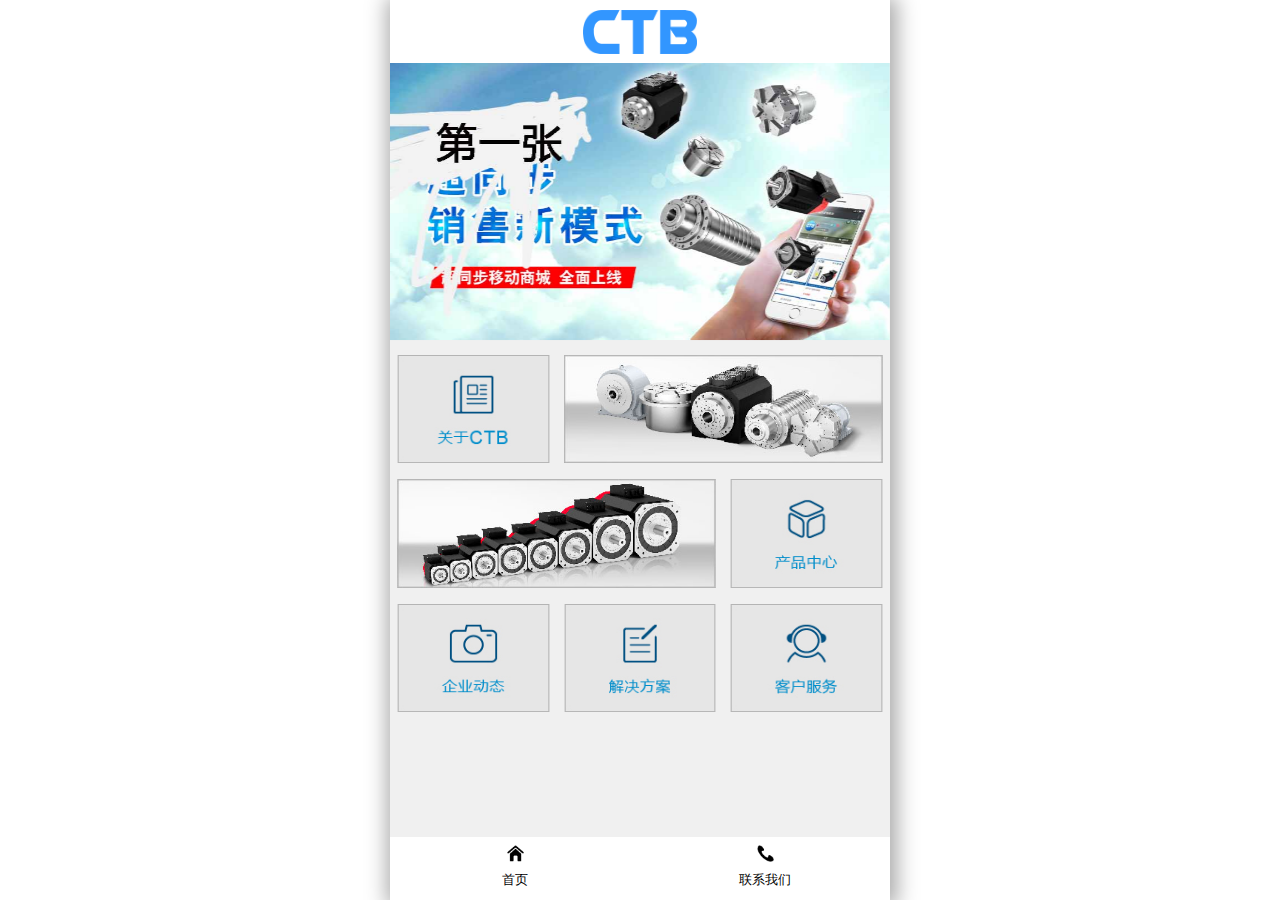
<file: index.html>
<!DOCTYPE html>
<html lang="en">

<head>
    <meta charset="UTF-8">
    <meta name="viewport" content="width=device-width, initial-scale=1.0">
    <meta http-equiv="X-UA-Compatible" content="ie=edge">
    <title>超同步</title>
    <link rel="stylesheet" href="css/iSlider.min.css">
    <link rel="stylesheet" href="css/main.css">
    <link rel="stylesheet" href="css/index.css">
</head>

<body>
    <div id="container">
        <header id="page-header">
            <img src="images/logo.png" />
        </header>
        <main>
            <article id="page-content">
                <div class="row01 list" id="iSlider-wrapper">
                    <!-- <img src="images/mainImg.jpg" alt=""> -->
                </div>

                <div class="row11 small">
                    <a href="detailPage.html">
                        <img src="images/about.jpg" alt="关于CTB">
                    </a>
                </div>
                <div class="row12 small">
                    <a href="productList.html">
                        <img src="images/produce1.jpg" alt="电主轴系列">
                    </a>
                </div>
                <div class="row21 small">
                    <a href="productList.html">
                        <img src="images/produce2.jpg" alt="">
                    </a>
                </div>
                <div class="row22 small">
                    <a href="productList.html">
                        <img src="images/product.jpg" alt="产品中心">
                    </a>
                </div>
                <div class="row31 small">
                    <a href="news.html">
                        <img src="images/company.jpg" alt="企业动态">
                    </a>
                </div>
                <div class="row32 small">
                    <a href="productList.html">
                        <img src="images/solve.jpg" alt="解决方案">
                    </a>
                </div>
                <div class="row33 small">
                    <a href="detailPage.html">
                        <img src="images/customer.jpg" alt="客户服务">
                    </a>
                </div>
            </article>
        </main>
        <footer>
            <div>
                <button class="home">首页</button>
            </div>
            <div>
                <button class="phone">联系我们</button>
            </div>
        </footer>
    </div>
</body>
<script src="js/iSlider.min.js"></script>
<script src="js/iSlider.animate.min.js"></script>
<script src="js/index.js"></script>
<script src="js/main.js"></script>

</html>
</file>
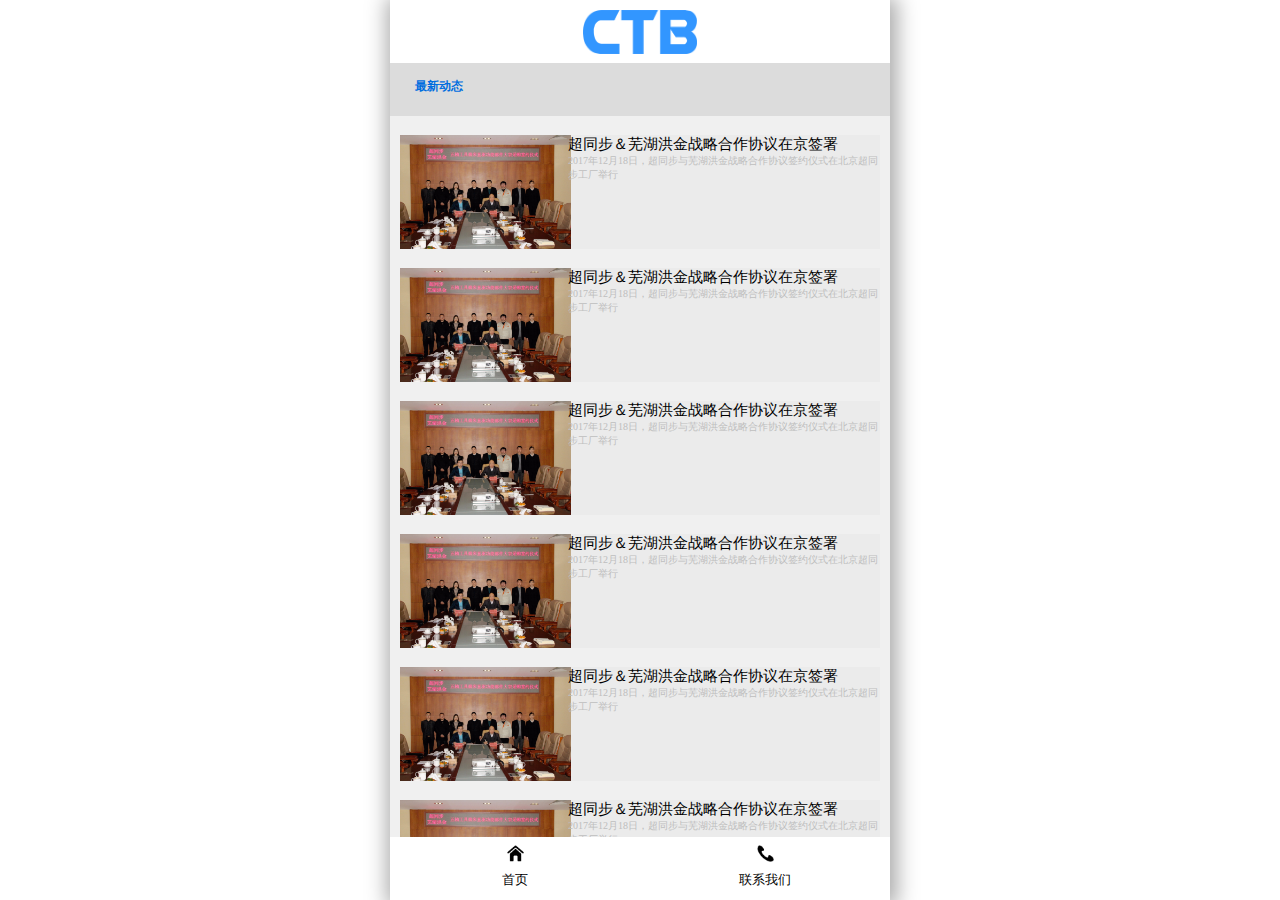
<file: news.html>
<!DOCTYPE html>
<html lang="en">

<head>
    <meta charset="UTF-8">
    <meta name="viewport" content="width=device-width, initial-scale=1.0">
    <meta http-equiv="X-UA-Compatible" content="ie=edge">
    <title>超同步</title>
    <!-- <link href="https://cdn.jsdelivr.net/npm/bootstrap@3.3.7/dist/css/bootstrap.min.css" rel="stylesheet"> -->
    <link rel="stylesheet" href="css/main.css">
    <link rel="stylesheet" href="css/news.css">
</head>

<body>
    <div id="container">
        <header id="page-header">
            <img src="images/logo.png" />
        </header>
        <main>
            <article id="page-content">
                <div class="news-title">
                    <big>最新动态</big>
                </div>
                <div class="content">
                    <div class="row">
                        <div class="img">
                            <img src="images/newsImg.jpg" alt="">
                        </div>
                        <div class="abstract">
                            <span class="big">超同步＆芜湖洪金战略合作协议在京签署</span>
                            <br/>
                            <span class="small">2017年12月18日，超同步与芜湖洪金战略合作协议签约仪式在北京超同步工厂举行</span>
                            <!-- <div><span class="glyphicon glyphicon-eye-open"> 123</span><span class="glyphicon glyphicon-heart"> 0</span></div> -->
                        </div>
                    </div>
                    <div class="row">
                        <div class="img">
                            <img src="images/newsImg.jpg" alt="">
                        </div>
                        <div class="abstract">
                            <span class="big">超同步＆芜湖洪金战略合作协议在京签署</span>
                            <br/>
                            <span class="small">2017年12月18日，超同步与芜湖洪金战略合作协议签约仪式在北京超同步工厂举行</span>
                            <!-- <div><span class="glyphicon glyphicon-eye-open"> 123</span><span class="glyphicon glyphicon-heart"> 0</span></div> -->
                        </div>
                    </div>
                    <div class="row">
                        <div class="img">
                            <img src="images/newsImg.jpg" alt="">
                        </div>
                        <div class="abstract">
                            <span class="big">超同步＆芜湖洪金战略合作协议在京签署</span>
                            <br/>
                            <span class="small">2017年12月18日，超同步与芜湖洪金战略合作协议签约仪式在北京超同步工厂举行</span>
                            <!-- <div><span class="glyphicon glyphicon-eye-open"> 123</span><span class="glyphicon glyphicon-heart"> 0</span></div> -->
                        </div>
                    </div>
                    <div class="row">
                        <div class="img">
                            <img src="images/newsImg.jpg" alt="">
                        </div>
                        <div class="abstract">
                            <span class="big">超同步＆芜湖洪金战略合作协议在京签署</span>
                            <br/>
                            <span class="small">2017年12月18日，超同步与芜湖洪金战略合作协议签约仪式在北京超同步工厂举行</span>
                            <!-- <div><span class="glyphicon glyphicon-eye-open"> 123</span><span class="glyphicon glyphicon-heart"> 0</span></div> -->
                        </div>
                    </div>
                    <div class="row">
                        <div class="img">
                            <img src="images/newsImg.jpg" alt="">
                        </div>
                        <div class="abstract">
                            <span class="big">超同步＆芜湖洪金战略合作协议在京签署</span>
                            <br/>
                            <span class="small">2017年12月18日，超同步与芜湖洪金战略合作协议签约仪式在北京超同步工厂举行</span>
                            <!-- <div><span class="glyphicon glyphicon-eye-open"> 123</span><span class="glyphicon glyphicon-heart"> 0</span></div> -->
                        </div>
                    </div>
                    <div class="row">
                        <div class="img">
                            <img src="images/newsImg.jpg" alt="">
                        </div>
                        <div class="abstract">
                            <span class="big">超同步＆芜湖洪金战略合作协议在京签署</span>
                            <br/>
                            <span class="small">2017年12月18日，超同步与芜湖洪金战略合作协议签约仪式在北京超同步工厂举行</span>
                            <!-- <div><span class="glyphicon glyphicon-eye-open"> 123</span><span class="glyphicon glyphicon-heart"> 0</span></div> -->
                        </div>
                    </div>
                    <div class="row">
                        <div class="img">
                            <img src="images/newsImg.jpg" alt="">
                        </div>
                        <div class="abstract">
                            <span class="big">超同步＆芜湖洪金战略合作协议在京签署</span>
                            <br/>
                            <span class="small">2017年12月18日，超同步与芜湖洪金战略合作协议签约仪式在北京超同步工厂举行</span>
                            <!-- <div><span class="glyphicon glyphicon-eye-open"> 123</span><span class="glyphicon glyphicon-heart"> 0</span></div> -->
                        </div>
                    </div>
                    <div class="row">
                        <div class="img">
                            <img src="images/newsImg.jpg" alt="">
                        </div>
                        <div class="abstract">
                            <span class="big">超同步＆芜湖洪金战略合作协议在京签署</span>
                            <br/>
                            <span class="small">2017年12月18日，超同步与芜湖洪金战略合作协议签约仪式在北京超同步工厂举行</span>
                            <!-- <div><span class="glyphicon glyphicon-eye-open"> 123</span><span class="glyphicon glyphicon-heart"> 0</span></div> -->
                        </div>
                    </div>
                    <div class="row">
                        <div class="img">
                            <img src="images/newsImg.jpg" alt="">
                        </div>
                        <div class="abstract">
                            <span class="big">超同步＆芜湖洪金战略合作协议在京签署</span>
                            <br/>
                            <span class="small">2017年12月18日，超同步与芜湖洪金战略合作协议签约仪式在北京超同步工厂举行</span>
                            <!-- <div><span class="glyphicon glyphicon-eye-open"> 123</span><span class="glyphicon glyphicon-heart"> 0</span></div> -->
                        </div>
                    </div>
                    <div class="row">
                        <div class="img">
                            <img src="images/newsImg.jpg" alt="">
                        </div>
                        <div class="abstract">
                            <span class="big">超同步＆芜湖洪金战略合作协议在京签署</span>
                            <br/>
                            <span class="small">2017年12月18日，超同步与芜湖洪金战略合作协议签约仪式在北京超同步工厂举行</span>
                            <!-- <div><span class="glyphicon glyphicon-eye-open"> 123</span><span class="glyphicon glyphicon-heart"> 0</span></div> -->
                        </div>
                    </div>
                    <div class="row">
                        <div class="img">
                            <img src="images/newsImg.jpg" alt="">
                        </div>
                        <div class="abstract">
                            <span class="big">超同步＆芜湖洪金战略合作协议在京签署</span>
                            <br/>
                            <span class="small">2017年12月18日，超同步与芜湖洪金战略合作协议签约仪式在北京超同步工厂举行</span>
                            <!-- <div><span class="glyphicon glyphicon-eye-open"> 123</span><span class="glyphicon glyphicon-heart"> 0</span></div> -->
                        </div>
                    </div>
                    <div class="row">
                        <div class="img">
                            <img src="images/newsImg.jpg" alt="">
                        </div>
                        <div class="abstract">
                            <span class="big">超同步＆芜湖洪金战略合作协议在京签署</span>
                            <br/>
                            <span class="small">2017年12月18日，超同步与芜湖洪金战略合作协议签约仪式在北京超同步工厂举行</span>
                            <!-- <div><span class="glyphicon glyphicon-eye-open"> 123</span><span class="glyphicon glyphicon-heart"> 0</span></div> -->
                        </div>
                    </div>
                    <div class="row">
                        <div class="img">
                            <img src="images/newsImg.jpg" alt="">
                        </div>
                        <div class="abstract">
                            <span class="big">超同步＆芜湖洪金战略合作协议在京签署</span>
                            <br/>
                            <span class="small">2017年12月18日，超同步与芜湖洪金战略合作协议签约仪式在北京超同步工厂举行</span>
                            <!-- <div><span class="glyphicon glyphicon-eye-open"> 123</span><span class="glyphicon glyphicon-heart"> 0</span></div> -->
                        </div>
                    </div>
                    <div class="row">
                        <div class="img">
                            <img src="images/newsImg.jpg" alt="">
                        </div>
                        <div class="abstract">
                            <span class="big">超同步＆芜湖洪金战略合作协议在京签署</span>
                            <br/>
                            <span class="small">2017年12月18日，超同步与芜湖洪金战略合作协议签约仪式在北京超同步工厂举行</span>
                            <!-- <div><span class="glyphicon glyphicon-eye-open"> 123</span><span class="glyphicon glyphicon-heart"> 0</span></div> -->
                        </div>
                    </div>
                    <div class="row">
                        <div class="img">
                            <img src="images/newsImg.jpg" alt="">
                        </div>
                        <div class="abstract">
                            <span class="big">超同步＆芜湖洪金战略合作协议在京签署</span>
                            <br/>
                            <span class="small">2017年12月18日，超同步与芜湖洪金战略合作协议签约仪式在北京超同步工厂举行</span>
                            <!-- <div><span class="glyphicon glyphicon-eye-open"> 123</span><span class="glyphicon glyphicon-heart"> 0</span></div> -->
                        </div>
                    </div>
                    <div class="row">
                        <div class="img">
                            <img src="images/newsImg.jpg" alt="">
                        </div>
                        <div class="abstract">
                            <span class="big">超同步＆芜湖洪金战略合作协议在京签署</span>
                            <br/>
                            <span class="small">2017年12月18日，超同步与芜湖洪金战略合作协议签约仪式在北京超同步工厂举行</span>
                            <!-- <div><span class="glyphicon glyphicon-eye-open"> 123</span><span class="glyphicon glyphicon-heart"> 0</span></div> -->
                        </div>
                    </div>
                    <div class="row">
                        <div class="img">
                            <img src="images/newsImg.jpg" alt="">
                        </div>
                        <div class="abstract">
                            <span class="big">超同步＆芜湖洪金战略合作协议在京签署</span>
                            <br/>
                            <span class="small">2017年12月18日，超同步与芜湖洪金战略合作协议签约仪式在北京超同步工厂举行</span>
                            <!-- <div><span class="glyphicon glyphicon-eye-open"> 123</span><span class="glyphicon glyphicon-heart"> 0</span></div> -->
                        </div>
                    </div>
                    <div class="row">
                        <div class="img">
                            <img src="images/newsImg.jpg" alt="">
                        </div>
                        <div class="abstract">
                            <span class="big">超同步＆芜湖洪金战略合作协议在京签署</span>
                            <br/>
                            <span class="small">2017年12月18日，超同步与芜湖洪金战略合作协议签约仪式在北京超同步工厂举行</span>
                            <!-- <div><span class="glyphicon glyphicon-eye-open"> 123</span><span class="glyphicon glyphicon-heart"> 0</span></div> -->
                        </div>
                    </div>
                    <div class="row">
                        <div class="img">
                            <img src="images/newsImg.jpg" alt="">
                        </div>
                        <div class="abstract">
                            <span class="big">超同步＆芜湖洪金战略合作协议在京签署</span>
                            <br/>
                            <span class="small">2017年12月18日，超同步与芜湖洪金战略合作协议签约仪式在北京超同步工厂举行</span>
                            <!-- <div><span class="glyphicon glyphicon-eye-open"> 123</span><span class="glyphicon glyphicon-heart"> 0</span></div> -->
                        </div>
                    </div>
                    <div class="row">
                        <div class="img">
                            <img src="images/newsImg.jpg" alt="">
                        </div>
                        <div class="abstract">
                            <span class="big">超同步＆芜湖洪金战略合作协议在京签署</span>
                            <br/>
                            <span class="small">2017年12月18日，超同步与芜湖洪金战略合作协议签约仪式在北京超同步工厂举行</span>
                            <!-- <div><span class="glyphicon glyphicon-eye-open"> 123</span><span class="glyphicon glyphicon-heart"> 0</span></div> -->
                        </div>
                    </div>
                    <div class="row">
                        <div class="img">
                            <img src="images/newsImg.jpg" alt="">
                        </div>
                        <div class="abstract">
                            <span class="big">超同步＆芜湖洪金战略合作协议在京签署</span>
                            <br/>
                            <span class="small">2017年12月18日，超同步与芜湖洪金战略合作协议签约仪式在北京超同步工厂举行</span>
                            <!-- <div><span class="glyphicon glyphicon-eye-open"> 123</span><span class="glyphicon glyphicon-heart"> 0</span></div> -->
                        </div>
                    </div>
                    <div class="row">
                        <div class="img">
                            <img src="images/newsImg.jpg" alt="">
                        </div>
                        <div class="abstract">
                            <span class="big">超同步＆芜湖洪金战略合作协议在京签署</span>
                            <br/>
                            <span class="small">2017年12月18日，超同步与芜湖洪金战略合作协议签约仪式在北京超同步工厂举行</span>
                            <!-- <div><span class="glyphicon glyphicon-eye-open"> 123</span><span class="glyphicon glyphicon-heart"> 0</span></div> -->
                        </div>
                    </div>
                </div>
            </article>
        </main>
        <footer>
            <div>
                <button class="home">首页</button>
            </div>
            <div>
                <button class="phone">联系我们</button>
            </div>
        </footer>
    </div>
</body>
<script src="js/news.js"></script>
<script src="js/main.js"></script>

</html>
</file>
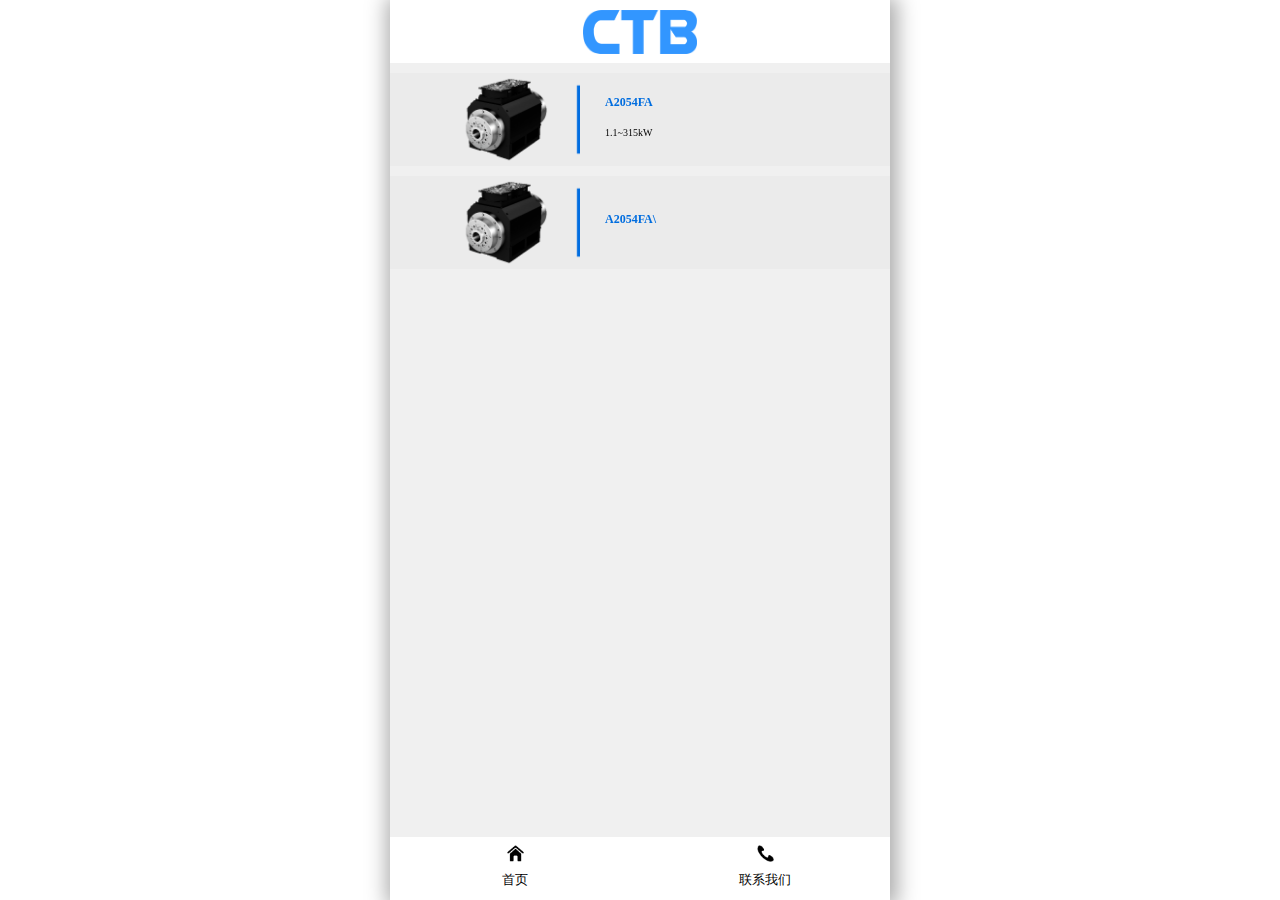
<file: productList.html>
<!DOCTYPE html>
<html lang="en">

<head>
    <meta charset="UTF-8">
    <meta name="viewport" content="width=device-width, initial-scale=1.0">
    <meta http-equiv="X-UA-Compatible" content="ie=edge">
    <title>超同步</title>
    <link rel="stylesheet" href="css/main.css">
    <link rel="stylesheet" href="css/productList.css">
</head>

<body>
    <div id="container">
        <header id="page-header">
            <img src="images/logo.png" />
        </header>
        <main>
            <article id="page-content">
                <div class="row">
                    <div class="img">
                        <img src="images/A204FA.png" alt="" />
                    </div>
                    <div class="nameBox">
                        <big class="productName">A2054FA
                            <br>
                            <br>
                            <small>1.1~315kW</small>
                        </big>
                    </div>
                </div>
                <div class="row">
                    <div class="img">
                        <img src="images/A204FA.png" alt="" />
                    </div>
                    <div class="nameBox">
                        <big class="productName">A2054FA\</big>
                    </div>
                </div>
            </article>
        </main>
        <footer>
            <div>
                <button class="home">首页</button>
            </div>
            <div>
                <button class="phone">联系我们</button>
            </div>
        </footer>
    </div>
</body>
<script src="js/main.js"></script>
<script src="js/productList.js"></script>

</html>
</file>
<file: css/main.css>
@media (max-width: 500px) {
    #container {
        width: 100%;
    }
    footer {
        position: fixed;
        bottom: 0px;
        width: 100%;
        height: 7%;
    }
}

@media (min-width: 501px) {
    #container {
        width: 500px;
        box-shadow: darkgrey 2px 2px 20px 5px
    }
    footer {
        position: fixed;
        bottom: 0px;
        width: 500px;
        height: 7%;
    }
}

html {
    font-family: "微软雅黑";
    width: 100%;
    height: 100%;
    font-size: 62.5%;
    margin: 0;
}

body {
    width: 100%;
    height: 100%;
    margin: 0;
    position: fixed;
    top: 0;
}

#container {
    margin: 0 auto;
    height: 100%;
    background-color: rgb(240, 240, 240);
    overflow: auto;
}

header {
    text-align: center;
    font-size: 2em;
    height: 7%;
    text-align: center;
    background-color: white;
}

header img {
    width: auto;
    height: 70%;
    margin-top: 2%;
}

footer>div {
    float: left;
    width: 50%;
    height: 100%;
    background-color: white;
}

footer>div>button {
    width: 100%;
    height: 100%;
    border: 0;
    bottom: 0;
    background-color: white;
}

.home {
    background-image: url(../images/home.png);
    background-size: 17px 17px;
    background-repeat: no-repeat;
    background-position: top;
    background-position-y: 8px;
    padding-top: 23px;
}

.phone {
    background-image: url(../images/phone.png);
    background-size: 17px 17px;
    background-repeat: no-repeat;
    background-position: top;
    background-position-y: 8px;
    padding-top: 23px;
}

main {
    width: 100%;
    height: 86%;
}

article {
    width: 100%;
    height: 100%;
}
</file>
<file: css/index.css>
article>div {
    float: left;
}

article>div {
    float: left;
    padding: 7px;
}

article>div>img {
    width: 100%;
    height: auto;
}

.row01 {
    width: 100%;
    height: 300px;
    padding: 0;
    margin: 0;
    margin-bottom: 7px;
}

.row01::-webkit-scrollbar,
.islider-outer::-webkit-scrollbar,
.islider-pic::-webkit-scrollbar,
.islider-pic>img::-webkit-scrollbar {
    /*隐藏滚轮*/
    display: none;
}
</file>
<file: css/news.css>
.news-title{
    width: 100%;
    height: 3%;
    padding-top: 3%;
    padding-bottom: 3%;
    background-color: rgb(220, 220, 220);
    color: rgb(0, 109, 223);
    font-weight: bold;
}

.news-title>big{
    margin-left: 5%;
}

.content{
    width: 96%;
    height: 98%;
    margin-right: 2%;
    margin-left: 2%;
    margin-top: 2%;
}

.row{
    width: 100%;
    height: 15%;
    margin-top: 4%;
    margin-bottom: 4%;
    background-color: rgb(235, 235, 235);
}

.img{
    width: 35%;
    height: 100%;
    float: left;
}

.abstract{
    width: 65%;
    height: 100%;
    float: left;
    position: relative;
}

.abstract>*{
    word-wrap: break-word;
    height: auto;
}


.img>img{
    height: 100%;
    width: auto;
    overflow: hidden;
}

.abstract>div>*{
    float: right;
}

.abstract>.big{
    width: 100%;
    font-size: 1.5em;
}

.abstract>.small{
    color: rgb(190, 190, 190);
}
</file>
<file: css/productList.css>
.row {
    width: 100%;
    height: 12%;
    background-color: rgb(235, 235, 235);
    margin-top: 2%;
    margin-bottom: 2%;
}

.row>.img {
    width: 38%;
    height: 100%;
    float: left;
}

.row>.img>img {
    float: right;
    height: 100%;
    width: auto;
    overflow: hidden;
}

.nameBox {
    float: left;
    width: auto;
    height: 100%;
    margin-left: 5%;
    /* text-align: center; */
    display: flex;
    justify-content:center;
    align-items:Center;
}

.productName {
    font-weight: bold;
    color: rgb(0, 109, 223);
    padding-bottom: 10%;
}

.productName small{
    font-weight: normal;
    color: black;
}
</file>
<file: css/iSlider.min.css>
.islider-outer,.islider-outer>li{margin:0;width:100%;height:100%;overflow:hidden;padding:0;list-style:none}.islider-outer{display:block;position:relative}.islider-outer>li{position:absolute;top:0;left:0;display:-moz-box;display:-webkit-box;display:box;-moz-box-pack:center;-webkit-box-pack:center;box-pack:center;-moz-box-align:center;-webkit-box-align:center;box-align:center}.islider-img>img{max-width:100%;max-height:100%}.islider-sliding{z-index:0}.islider-sliding-focus{z-index:1}.islider-btn-outer{position:absolute;width:3em;height:3em;cursor:pointer;top:0;bottom:0;margin:auto 0;display:block;background-color:#777}.islider-btn-outer.left{left:5%}.islider-btn-outer.right{right:5%}.islider-btn-inner,.islider-dot-wrap{position:absolute;left:0;right:0;bottom:0}.islider-btn-inner{width:50%;height:50%;border-top:2px solid #fff;border-left:2px solid #fff;margin:auto;top:0}.islider-btn-outer.left>.islider-btn-inner{-webkit-transform:rotate(-45deg);-moz-transform:rotate(-45deg);-ms-transform:rotate(-45deg);-o-transform:rotate(-45deg);transform:rotate(-45deg)}.islider-btn-outer.right>.islider-btn-inner{-webkit-transform:rotate(135deg);-moz-transform:rotate(135deg);-ms-transform:rotate(135deg);-o-transform:rotate(135deg);transform:rotate(135deg)}.islider-dot-wrap{width:80%;height:10%;margin:0 auto;padding:0;z-index:10000;text-align:center}.islider-dot{position:relative;display:inline-block;width:.8em;height:.8em;border-radius:50%;border:1px solid #fff;list-style:none;margin:5px}.islider-dot.active{background-color:#fff}
</file>
